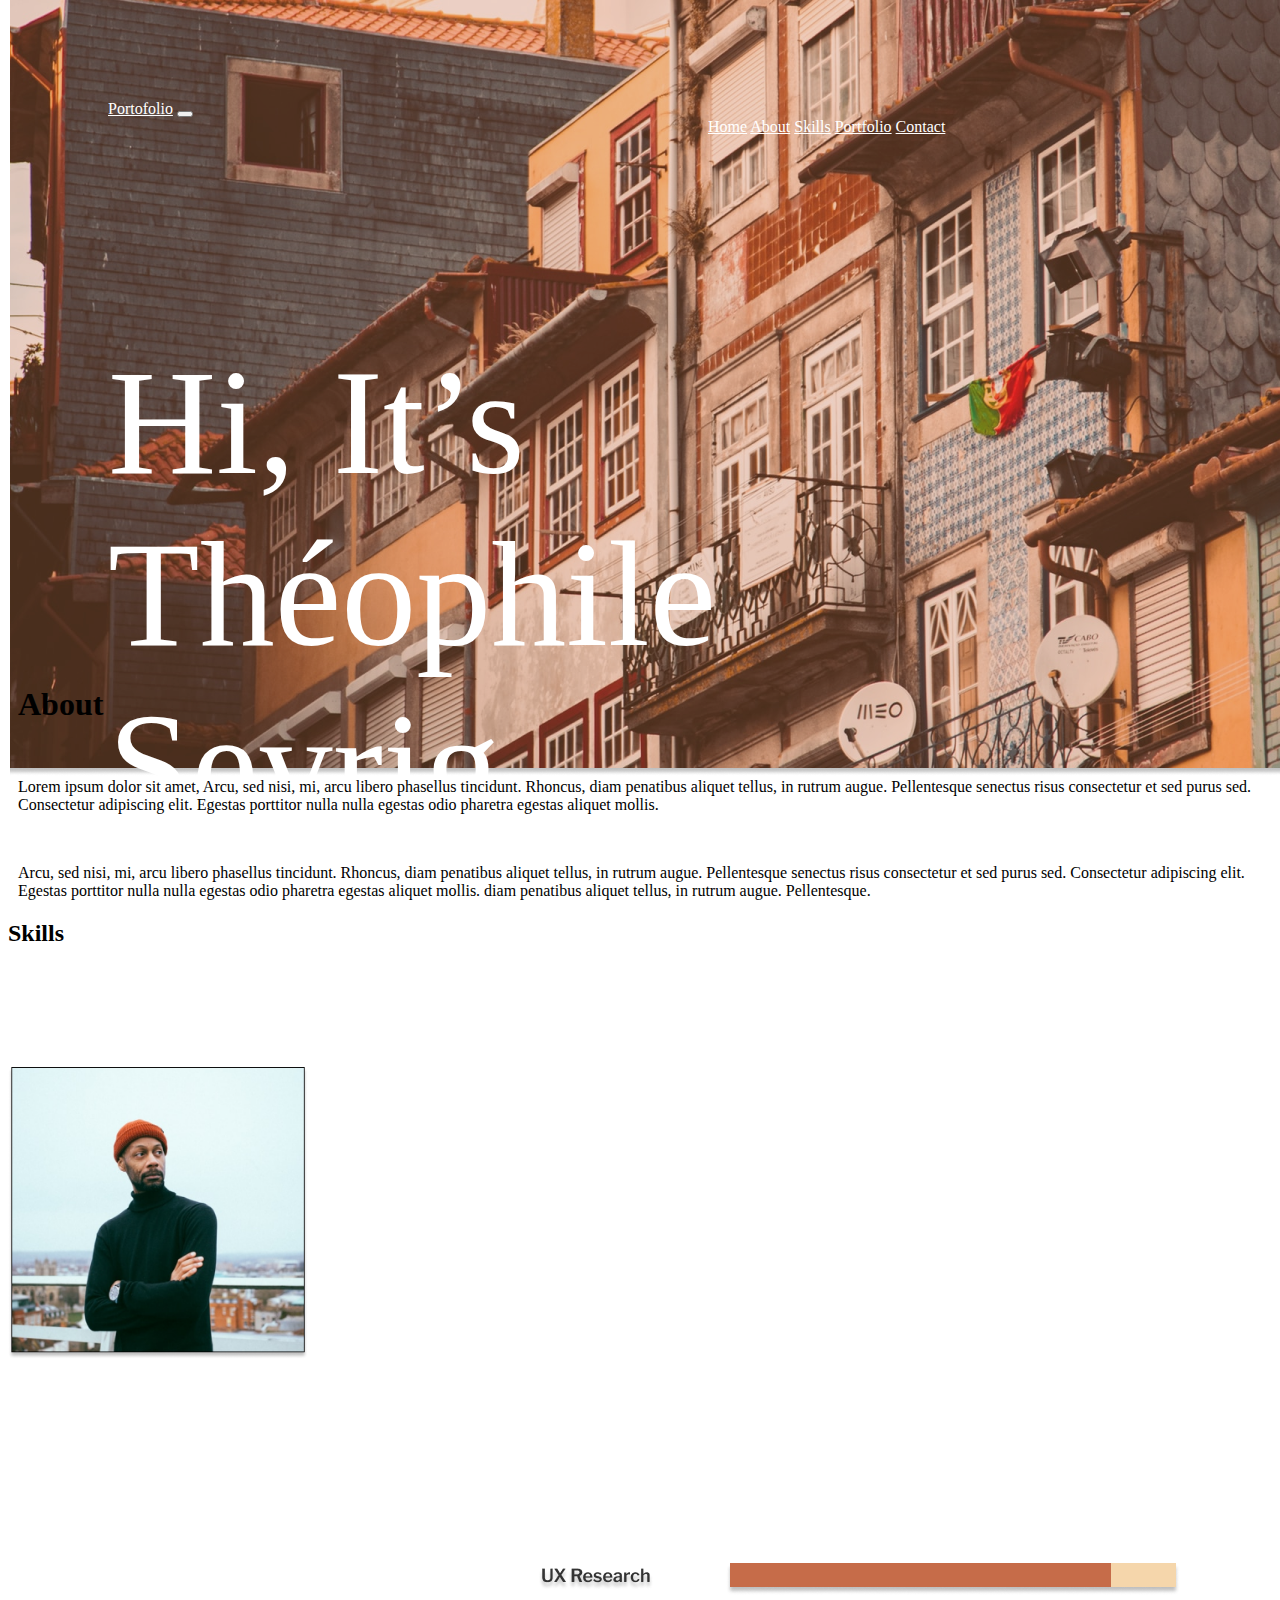
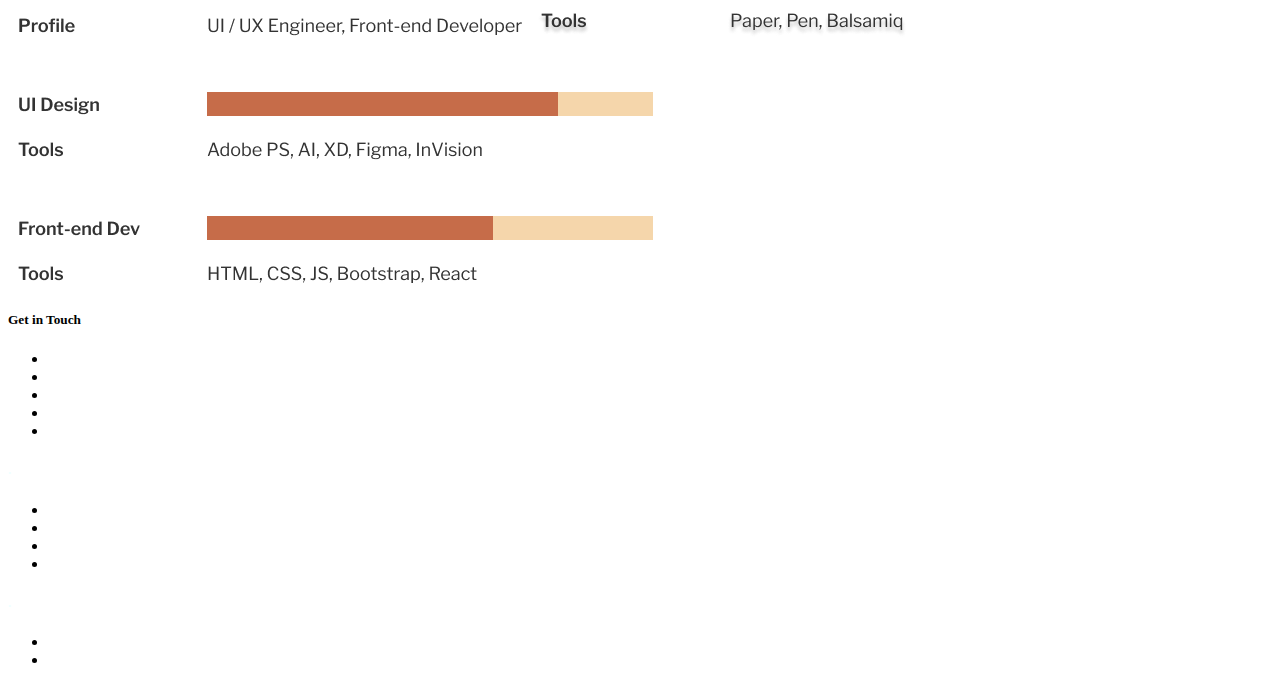
<file: HomeWork/Index.html>
<!DOCTYPE html>
<html lang="en">

<head>
  <meta charset="UTF-8">
  <meta http-equiv="X-UA-Compatible" content="IE=edge">
  <meta name="viewport" content="width=device-width, initial-scale=1.0">
  <title>Aster-Sider_HW11</title>
  <link rel="stylesheet" href="./main_homework.css">
  <link href="https://cdn.jsdelivr.net/npm/bootstrap@5.3.0-alpha3/dist/css/bootstrap.min.css" rel="stylesheet"
    integrity="sha384-KK94CHFLLe+nY2dmCWGMq91rCGa5gtU4mk92HdvYe+M/SXH301p5ILy+dN9+nJOZ" crossorigin="anonymous">

  <link rel="stylesheet" href="./file.css">

</head>

<body>

  <head>
    <img src="./Image/Background.png" class="img-fluid image_bacgraund" alt="Background">
    <!-- <img class="image_bacgraund" src="./Image/Background.png" alt="Background"> -->
    <nav class="navbar navbar-expand-lg">
      <div class="container-fluid">
        <a class="navbar-brand" href="#">Portofolio</a>
        <button class="navbar-toggler" type="button" data-bs-toggle="collapse" data-bs-target="#navbarNavAltMarkup"
          aria-controls="navbarNavAltMarkup" aria-expanded="false" aria-label="Toggle navigation">
          <span class="navbar-toggler-icon"></span>
        </button>
        <div class="collapse navbar-collapse" id="navbarNavAltMarkup">
          <div class="navbar-nav">
            <a class="nav-link" aria-current="page" href="#">Home</a>
            <a class="nav-link" href="#">About</a>
            <a class="nav-link" href="#">Skills</a>
            <a class="nav-link" href="#">Portfolio</a>
            <a class="nav-link" href="#">Contact</a>
          </div>
        </div>
      </div>
    </nav>
    <div class="box">
      <p class="fs-1 size">Hi, It’s Théophile Seyrig</p>
      <p class="fs-5">Designer from Porto, Portugal</p>
      <a class="link" href="#">Latest works</a>
    </div>

  </head>

  <main>
    <!-- <div class="img-fluid cont">
            <h1>About</h1>
            <br>
            <br>
            <p class="text">Lorem ipsum dolor sit amet, Arcu, sed nisi, mi, arcu libero phasellus tincidunt. Rhoncus, diam penatibus
                aliquet tellus, in rutrum augue. Pellentesque senectus risus consectetur et sed purus sed. Consectetur
                adipiscing elit. Egestas porttitor nulla nulla egestas odio pharetra egestas aliquet mollis. </p>
            <br>
                <p class="text">Arcu, sed nisi, mi, arcu libero phasellus tincidunt. Rhoncus, diam penatibus aliquet tellus, in rutrum
                augue. Pellentesque senectus risus consectetur et sed purus sed. Consectetur adipiscing elit. Egestas
                porttitor nulla nulla egestas odio pharetra egestas aliquet mollis. diam penatibus aliquet tellus, in
                rutrum augue. Pellentesque.</p>
        </div> -->
    <div class="p-5 mb-4 bg-body-tertiary hight">
      <div class="container-fluid py-5">
        <h1 class="display-5 fw-bold" _msttexthash="4308564" _msthash="8">About</h1>
        <p class="col-md-8 fs-4" _msttexthash="202253883" _msthash="9">
          <br>
        <p class="text">Lorem ipsum dolor sit amet, Arcu, sed nisi, mi, arcu libero phasellus tincidunt. Rhoncus, diam
          penatibus
          aliquet tellus, in rutrum augue. Pellentesque senectus risus consectetur et sed purus sed. Consectetur
          adipiscing elit. Egestas porttitor nulla nulla egestas odio pharetra egestas aliquet mollis. </p>
        <br>
        <p class="text">Arcu, sed nisi, mi, arcu libero phasellus tincidunt. Rhoncus, diam penatibus aliquet tellus, in
          rutrum
          augue. Pellentesque senectus risus consectetur et sed purus sed. Consectetur adipiscing elit. Egestas
          porttitor nulla nulla egestas odio pharetra egestas aliquet mollis. diam penatibus aliquet tellus, in
          rutrum augue. Pellentesque.</p>
        </p>

      </div>
    </div>
    <div class="row align-items-md-stretch">
      <div class="col-md-4">
        <div class="h-100 p-4">
          <h2 class="hight" _msttexthash="2120222" _msthash="10">Skills</h2>
          <img src="./Image/Profile Picture.png" class="img-fluid img_small" alt="Background">

        </div>
      </div>
      <div class="col-md-8 ">
        <div class="h-100 p-4 hight_2 ">
          <img src="./Image/Profile - 1.png" class="img-fluid Graph_oll pad" alt="Graph">
          <img src="./Image/UX Research.png" class="img-fluid Graph_1" alt="Graph">
          <img src="./Image/UI Design - 3.png" class="img-fluid Graph_1" alt="Graph">
          <img src="./Image/Front-end Dev - 4.png" class="img-fluid Graph_1 " alt="Graph">
        </div>
      </div>
    </div>
  </main>

  <footer>
    <div class="container py-4 py-md-5 px-4 px-md-3 text-body-secondary">
      <div class="row">
        <div class="col-xl-3 ">

        </div>
        <div class="col-6 col-lg-2 offset-lg-1 mb-3">
          <h5 _msttexthash="1394783" _msthash="169">Get in Touch</h5>
          <ul class="list-unstyled">
            <li class="mb-2"><a href="/" _msttexthash="337272" _msthash="170">Dribbble</a></li>
            <li class="mb-2"><a href="/docs/5.3/" _msttexthash="1391741" _msthash="171">Behance</a></li>
            <li class="mb-2"><a href="/docs/5.3/examples/" _msttexthash="1176682" _msthash="172">CodePen</a></li>
            <li class="mb-2"><a href="https://icons.getbootstrap.com/" _msttexthash="797576" _msthash="173">GitHub</a>
            </li>
            <li class="mb-2"><a href="https://themes.getbootstrap.com/" _msttexthash="797966" _msthash="174">Medium</a>
            </li>


          </ul>
        </div>
        <div class="col-6 col-lg-2 mb-3">
          <h5 class="invisible" _msttexthash="1188148" _msthash="177"> .</h5>
          <ul class="list-unstyled">
            <li class="mb-2"><a href="/docs/5.3/getting-started/" _msttexthash="1616212" _msthash="178">LinkedIn</a>
            </li>
            <li class="mb-2"><a href="/docs/5.3/examples/starter-template/" _msttexthash="2952586"
                _msthash="179">Facebook</a></li>
            <li class="mb-2"><a href="/docs/5.3/getting-started/webpack/" _msttexthash="843752"
                _msthash="180">Instagram</a></li>
            <li class="mb-2"><a href="/docs/5.3/getting-started/parcel/" _msttexthash="984802"
                _msthash="181">Twitter</a></li>

          </ul>
        </div>
        <div class="col-6 col-lg-2 mb-3">
          <h5 class="invisible" _msttexthash="1184053" _msthash="183"> .</h5>
          <ul class="list-unstyled">
            <li class="mb-2"><a href="https://github.com/twbs/bootstrap" _msttexthash="149942"
                _msthash="184">seyrig@mailme.com</a></li>
            <li class="mb-2"><a href="https://github.com/twbs/bootstrap/tree/v4-dev" _msttexthash="149734"
                _msthash="185">+ 55 6645 665544</a></li>

          </ul>
        </div>

      </div>
    </div>



  </footer>

  <script src="https://cdn.jsdelivr.net/npm/bootstrap@5.3.0-alpha3/dist/js/bootstrap.bundle.min.js"
    integrity="sha384-ENjdO4Dr2bkBIFxQpeoTz1HIcje39Wm4jDKdf19U8gI4ddQ3GYNS7NTKfAdVQSZe"
    crossorigin="anonymous"></script>
</body>

</html>
</file>
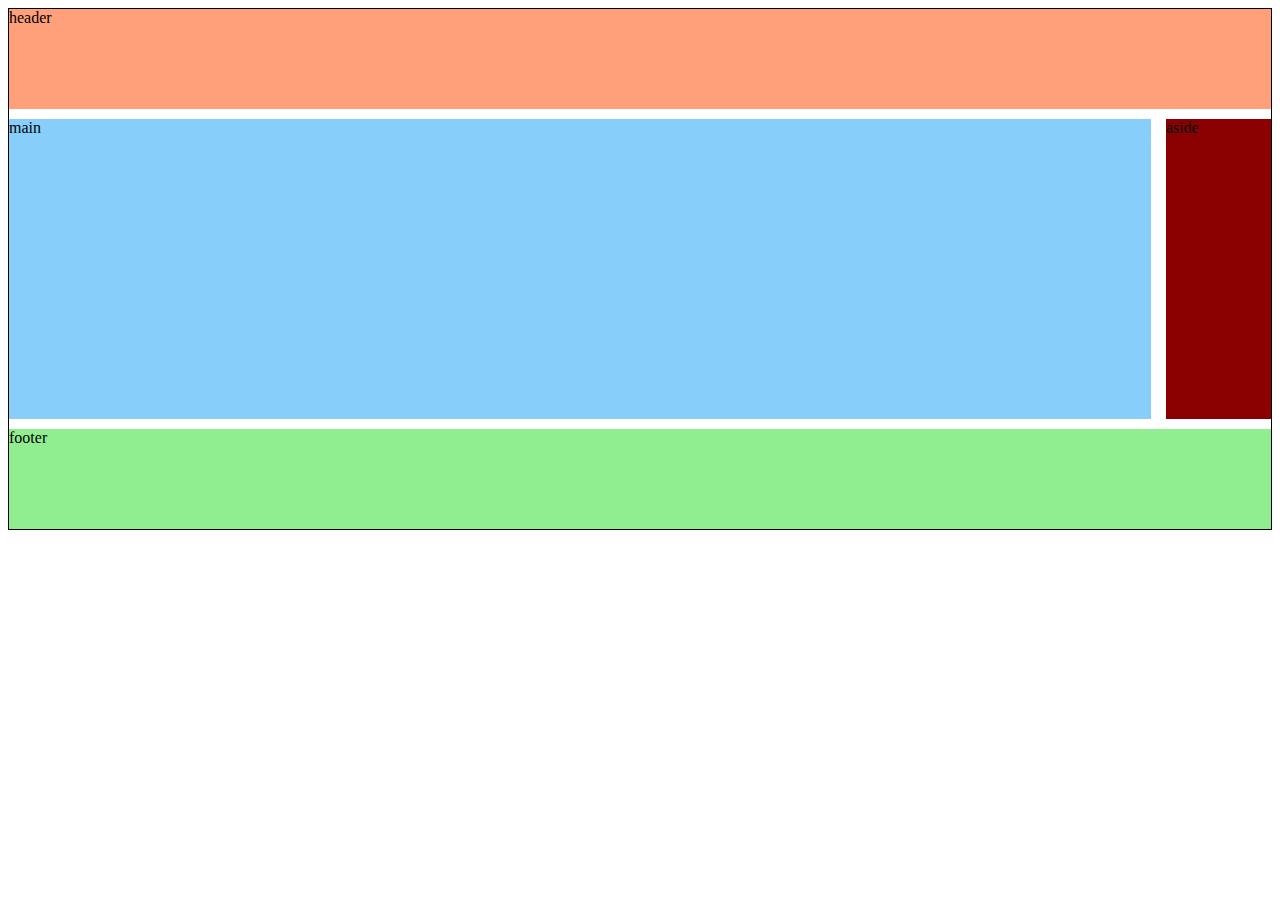
<file: Код з заняття 11 html and css/Код з заняття/index.html>
<!DOCTYPE html>
<html lang="en">

<head>
    <meta charset="UTF-8">
    <meta name="viewport" content="width=device-width, initial-scale=1.0">
    <title>Document</title>
    <!-- <link rel="stylesheet" href="https://stackpath.bootstrapcdn.com/bootstrap/4.5.2/css/bootstrap.min.css"
        integrity="sha384-JcKb8q3iqJ61gNV9KGb8thSsNjpSL0n8PARn9HuZOnIxN0hoP+VmmDGMN5t9UJ0Z" crossorigin="anonymous"> -->
    <link rel="stylesheet" href="main.css">
</head>

<body>

    <!-- <h1>Hello, world!</h1>
    <div class="container">
        <h1>Hello, world!</h1>
    </div>
    <div class="container-fluid">
        <h1>Hello, world!</h1>
    </div>
    <div class="container-fluid">
        <div class="row">
            <div class="col-xl-4 col-lg-3 col-md-2 col-sm-12 bg-success">
                One of three columns
            </div>
            <div class="col-xl-4 col-lg-6 col-md-8 col-sm-6 bg-info">
                One of three columns
            </div>
            <div class="col-xl-4 col-lg-3 col-md-2 col-sm-6 bg-warning">
                One of three columns
            </div>
        </div>
    </div>
    <div class="alert alert-warning" role="alert">
        A simple warning alert—check it out!
      </div>
      <button type="button" class="btn btn-warning">Warning</button> -->

    <!-- <header>
        <div>
            <div class="collapse" id="navbarToggleExternalContent">
                <div class="bg-dark p-4">
                    <h5 class="text-white h4">Collapsed content</h5>
                    <span class="text-muted">Toggleable via the navbar brand.</span>
                </div>
            </div>
            <nav class="navbar navbar-dark bg-dark">
                <div class="container">
                    <a href="#" class="navbar-brand">LOGO</a>
                    <button class="navbar-toggler" type="button" data-toggle="collapse"
                        data-target="#navbarToggleExternalContent" aria-controls="navbarToggleExternalContent"
                        aria-expanded="false" aria-label="Toggle navigation">
                        <span class="navbar-toggler-icon"></span>
                    </button>
                </div>
            </nav>
        </div>
    </header>
    <main>
        <section class="jumbotron text-center bg-light">
            <div class="container">
                <div class="row">
                    <div class="col-xl-6 col-lg-8 col-md-10 col-sm-12 m-auto">
                        <h1 class="display-4">Hello, world!</h1>
                        <p class="lead">This is a simple hero unit, a simple jumbotron-style component for calling extra
                            attention to featured content or information.</p>
                        <hr class="my-4">
                        <p>It uses utility classes for typography and spacing to space content out within the larger
                            container.
                        </p>
                        <a class="btn btn-primary btn-lg" href="#" role="button">Learn more</a>
                    </div>
                </div>
            </div>
        </section>
        <section class="product">
            <div class="container">
                <div class="row">
                    <div class="col-lg-4 col-md-6 col-sm-6 mb-4">
                        <div class="card">
                            <div class="card-image">
                                <h3 class="text-light">Image here...</h3>
                            </div>
                            <div class="card-body">
                                <h5 class="card-title">Card title</h5>
                                <p class="card-text">Some quick example text to build on the card title and make up the
                                    bulk of the card's content.</p>
                                <div class="d-flex justify-content-between align-items-center">
                                    <div class="btn-group" role="group" aria-label="Basic example">
                                        <button type="button" class="btn btn-warning">edit</button>
                                        <button type="button" class="btn btn-danger">delete</button>
                                    </div>
                                    <small class="text-muted">10 min</small>
                                </div>
                            </div>
                        </div>
                    </div>
                    <div class="col-lg-4 col-md-6 col-sm-6 mb-4">
                        <div class="card">
                            <div class="card-image">
                                <h3 class="text-light">Image here...</h3>
                            </div>
                            <div class="card-body">
                                <h5 class="card-title">Card title</h5>
                                <p class="card-text">Some quick example text to build on the card title and make up the
                                    bulk of the card's content.</p>
                                <div class="d-flex justify-content-between align-items-center">
                                    <div class="btn-group" role="group" aria-label="Basic example">
                                        <button type="button" class="btn btn-warning">edit</button>
                                        <button type="button" class="btn btn-danger">delete</button>
                                    </div>
                                    <small class="text-muted">10 min</small>
                                </div>
                            </div>
                        </div>
                    </div>
                    <div class="col-lg-4 col-md-6 col-sm-6 mb-4">
                        <div class="card">
                            <div class="card-image">
                                <h3 class="text-light">Image here...</h3>
                            </div>
                            <div class="card-body">
                                <h5 class="card-title">Card title</h5>
                                <p class="card-text">Some quick example text to build on the card title and make up the
                                    bulk of the card's content.</p>
                                <div class="d-flex justify-content-between align-items-center">
                                    <div class="btn-group" role="group" aria-label="Basic example">
                                        <button type="button" class="btn btn-warning">edit</button>
                                        <button type="button" class="btn btn-danger">delete</button>
                                    </div>
                                    <small class="text-muted">10 min</small>
                                </div>
                            </div>
                        </div>
                    </div>
                    <div class="col-lg-4 col-md-6 col-sm-6 mb-4">
                        <div class="card">
                            <div class="card-image">
                                <h3 class="text-light">Image here...</h3>
                            </div>
                            <div class="card-body">
                                <h5 class="card-title">Card title</h5>
                                <p class="card-text">Some quick example text to build on the card title and make up the
                                    bulk of the card's content.</p>
                                <div class="d-flex justify-content-between align-items-center">
                                    <div class="btn-group" role="group" aria-label="Basic example">
                                        <button type="button" class="btn btn-warning">edit</button>
                                        <button type="button" class="btn btn-danger">delete</button>
                                    </div>
                                    <small class="text-muted">10 min</small>
                                </div>
                            </div>
                        </div>
                    </div>
                    <div class="col-lg-4 col-md-6 col-sm-6 mb-4">
                        <div class="card">
                            <div class="card-image">
                                <h3 class="text-light">Image here...</h3>
                            </div>
                            <div class="card-body">
                                <h5 class="card-title">Card title</h5>
                                <p class="card-text">Some quick example text to build on the card title and make up the
                                    bulk of the card's content.</p>
                                <div class="d-flex justify-content-between align-items-center">
                                    <div class="btn-group" role="group" aria-label="Basic example">
                                        <button type="button" class="btn btn-warning">edit</button>
                                        <button type="button" class="btn btn-danger">delete</button>
                                    </div>
                                    <small class="text-muted">10 min</small>
                                </div>
                            </div>
                        </div>
                    </div>
                    <div class="col-lg-4 col-md-6 col-sm-6 mb-4">
                        <div class="card">
                            <div class="card-image">
                                <h3 class="text-light">Image here...</h3>
                            </div>
                            <div class="card-body">
                                <h5 class="card-title">Card title</h5>
                                <p class="card-text">Some quick example text to build on the card title and make up the
                                    bulk of the card's content.</p>
                                <div class="d-flex justify-content-between align-items-center">
                                    <div class="btn-group" role="group" aria-label="Basic example">
                                        <button type="button" class="btn btn-warning">edit</button>
                                        <button type="button" class="btn btn-danger">delete</button>
                                    </div>
                                    <small class="text-muted">10 min</small>
                                </div>
                            </div>
                        </div>
                    </div>
                </div>
            </div>
        </section>
    </main> 
    <footer class="bg-secondary text-light p-3">
        <div class="container">
            <div class="d-flex justify-content-between align-items-center">
                <p>Bootstrap @copyright</p>
                <p>2020</p>
            </div>
        </div>
    </footer> -->


    <div class="container">
        <header>header</header>
        <main>main</main>
        <aside>aside</aside>
        <footer>footer</footer>
    </div>




    <!-- <script src="https://code.jquery.com/jquery-3.5.1.slim.min.js"
        integrity="sha384-DfXdz2htPH0lsSSs5nCTpuj/zy4C+OGpamoFVy38MVBnE+IbbVYUew+OrCXaRkfj" crossorigin="anonymous">
    </script>
    <script src="https://cdn.jsdelivr.net/npm/popper.js@1.16.1/dist/umd/popper.min.js"
        integrity="sha384-9/reFTGAW83EW2RDu2S0VKaIzap3H66lZH81PoYlFhbGU+6BZp6G7niu735Sk7lN" crossorigin="anonymous">
    </script>
    <script src="https://stackpath.bootstrapcdn.com/bootstrap/4.5.2/js/bootstrap.min.js"
        integrity="sha384-B4gt1jrGC7Jh4AgTPSdUtOBvfO8shuf57BaghqFfPlYxofvL8/KUEfYiJOMMV+rV" crossorigin="anonymous">
    </script> -->
</body>

</html>
</file>
<file: HomeWork/main_homework.css>
a, p {
    color: #fff;
  }

.p {
    color: black;
}

.navbar-expand-lg {
    color: #fff;
}

.navbar a {
    color: #fff;
}

.navbar-nav a { 
    color: white; 
}

.nav-link {
    color: #fff;
}

.navbar {
    margin-top:  100px;
}

.navbar-brand {
    margin-left: 100px;
}

.collapse {
    margin-left: 700px;
}

.box {
    margin: 200px 0 0 100px;
    width: 700px;
    height: 300px;
    /* border: 1px inset black; */
}

.fs-5 {
    margin-bottom: 100px;
}

.size {
    font-size: 150px;
    /* size: 500px; */
    
}

.p-5 {
    margin: 50px 0px 0 10px;
    
}



.cont {
    /* width: 1440px;
    height:  544px; */
    border: 2px inset black;
    padding: 20px;
    position: static;
    margin: 120px 50px 0 10px;
    
}

@media screen and (max-width: 1200px) {
    .box {
    margin: 10px 0 0 10px;
    width: 400px;
    height: 300px;
    }

    
    .navbar {
        margin-top:  10px;
    }

    .fs-5 {
        margin-bottom: 20px;
    }

    .hight{
        margin: -100px 0 0 0;
    }
    
    .hight_2{
        margin: -200px 0 0 0;
        
    }
    .pad {
        padding: 0; 
    }

    .Graph_oll {
        margin: 150px 0 0 10px;
      }
}

.box a {
    color: #fff;
}

.box a:hover {
    color: black;
}

.image_bacgraund {
    position: absolute;
    top: 0;
    left: 10px;    
    z-index: -1;
}

a {
    color: #fff;
  }

.text {
    color: black;
}
</file>
<file: HomeWork/file.css>
.img_small {
  margin: 100px auto;
  width: 300px;
}

.Graph_oll {
  margin: 150px 0 0 10px;
}

.Graph_1 {
  margin: 50px 0 0 10px;
}

.invisible {
  color: azure;
}
</file>
<file: Код з заняття 11 html and css/Код з заняття/main.css>
/* .card-image{
    width: 100%;
    height: 225px;
    background-color: rgb(48, 46, 46);
    display: flex;
    justify-content: center;
    align-items: center;
} */

.container{
    display: grid;
    grid-template-columns: 40px 50px auto 50px 40px;
    grid-template-rows: 100px 300px 100px;
    row-gap: 10px;
    column-gap: 15px;
    gap: 10px 15px;
    border: 1px solid #000;
    justify-items: stretch;
    align-items: stretch;
    place-items: stretch stretch;
    justify-content: stretch;
    align-content: stretch;
    place-content: stretch stretch;
}

header{
    grid-column-start: 1;
    grid-column-end: 6;
    grid-column: 1 / 6;
    grid-row-start: 1;
    grid-row-end: 2;
    grid-row: 1 / 2;
    background-color: lightsalmon;
}

main{
    grid-column-start: 1;
    grid-column-end: 4;
    grid-row-start: 2;
    grid-row-end: 3;
    background-color: lightskyblue;
    /* justify-self: center;
    align-self: center;
    width: 30%;
    height: 30%;
    place-self: center center; */
}

aside{
    grid-column-start: 4;
    grid-column-end: 6;
    grid-row-start: 2;
    grid-row-end: 3;
    background-color: darkred;
}

footer{
    grid-column-start: 1;
    grid-column-end: 6;
    grid-row-start: 3;
    grid-row-end: 4;
    background-color: lightgreen;
}
</file>
